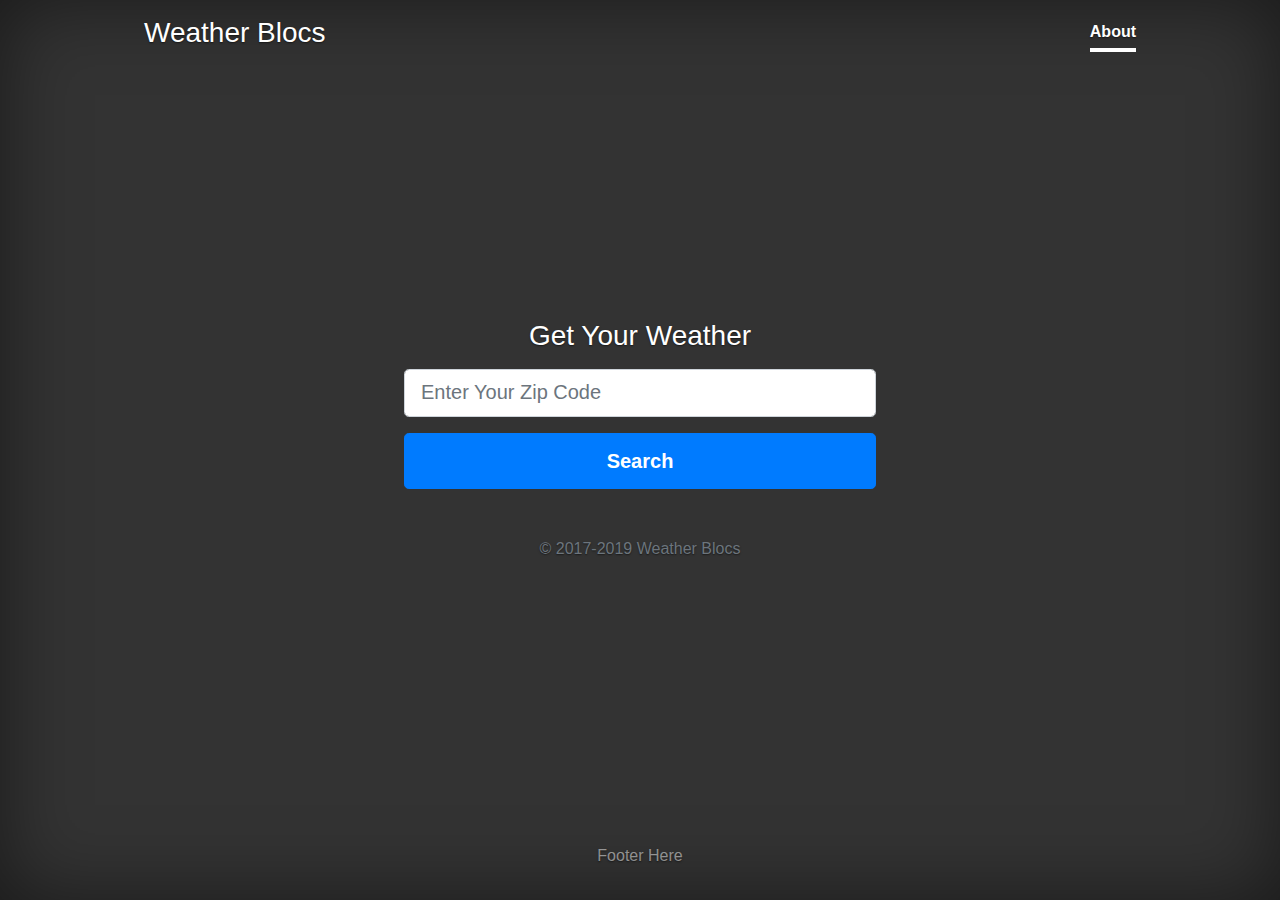
<file: index.html>
<!DOCTYPE html>
<html lang="en">
<head>
    <meta charset="UTF-8">
    <title>Title</title>
    <link rel="stylesheet" href="https://stackpath.bootstrapcdn.com/bootstrap/4.3.1/css/bootstrap.min.css"
          integrity="sha384-ggOyR0iXCbMQv3Xipma34MD+dH/1fQ784/j6cY/iJTQUOhcWr7x9JvoRxT2MZw1T" crossorigin="anonymous">
    <!-- Custom styles for this template -->
    <link href="css/cover.css" rel="stylesheet">
    <script src="js/index.js"></script>

</head>
<body class="text-center">
<div class="cover-container d-flex w-100 h-100 p-3 mx-auto flex-column">
    <header class="masthead mb-auto">
        <div class="inner">
            <h3 class="masthead-brand">Weather Blocs</h3>
            <nav class="nav nav-masthead justify-content-center">
                <a class="nav-link active" href="#">About</a>
            </nav>
        </div>
    </header>

    <main role="main" class="inner cover">
        <div class="container">
            <div class="row justify-content-md-center">
                <div class="w-50">
                    <form class="form-signin" id="mainForm">
                        <h1 class="h3 mb-3 font-weight-normal">Get Your Weather</h1>
                        <input type="text" id="inputZip" class="form-control form-control-lg mb-3" placeholder="Enter Your Zip Code" required>
                        <button class="btn btn-lg btn-primary btn-block" type="submit">Search</button>
                        <p class="mt-5 mb-3 text-muted">&copy; 2017-2019 Weather Blocs</p>
                    </form>
                </div>
            </div>
        </div>
    </main>

    <footer class="mastfoot mt-auto">
        <div class="inner">
            <p>Footer Here</p>
        </div>
    </footer>
</div>
    <script src="https://code.jquery.com/jquery-3.3.1.slim.min.js"
            integrity="sha384-q8i/X+965DzO0rT7abK41JStQIAqVgRVzpbzo5smXKp4YfRvH+8abtTE1Pi6jizo"
            crossorigin="anonymous"></script>
    <script src="https://cdnjs.cloudflare.com/ajax/libs/popper.js/1.14.7/umd/popper.min.js"
            integrity="sha384-UO2eT0CpHqdSJQ6hJty5KVphtPhzWj9WO1clHTMGa3JDZwrnQq4sF86dIHNDz0W1"
            crossorigin="anonymous"></script>
    <script src="https://stackpath.bootstrapcdn.com/bootstrap/4.3.1/js/bootstrap.min.js"
            integrity="sha384-JjSmVgyd0p3pXB1rRibZUAYoIIy6OrQ6VrjIEaFf/nJGzIxFDsf4x0xIM+B07jRM"
            crossorigin="anonymous"></script>
    <script src="js/index.js"></script>

</body>
</html>
</file>
<file: css/cover.css>
/*
 * Globals
 */
.bd-placeholder-img {
    font-size: 1.125rem;
    text-anchor: middle;
    -webkit-user-select: none;
    -moz-user-select: none;
    -ms-user-select: none;
    user-select: none;
}

@media (min-width: 768px) {
    .bd-placeholder-img-lg {
        font-size: 3.5rem;
    }
}

/* Links */
a,
a:focus,
a:hover {
    color: #fff;
}

/* Custom default button */
.btn-secondary,
.btn-secondary:hover,
.btn-secondary:focus {
    color: #333;
    text-shadow: none; /* Prevent inheritance from `body` */
    background-color: #fff;
    border: .05rem solid #fff;
}


/*
 * Base structure
 */

html,
body {
    height: 100%;
    background-color: #333;
}

body {
    display: -ms-flexbox;
    display: flex;
    color: #fff;
    text-shadow: 0 .05rem .1rem rgba(0, 0, 0, .5);
    box-shadow: inset 0 0 5rem rgba(0, 0, 0, .5);
}

.cover-container {
    max-width: 80%;
}


/*
 * Header
 */
.masthead {
    margin-bottom: 2rem;
}

.masthead-brand {
    margin-bottom: 0;
}

.nav-masthead .nav-link {
    padding: .25rem 0;
    font-weight: 700;
    color: rgba(255, 255, 255, .5);
    background-color: transparent;
    border-bottom: .25rem solid transparent;
}

.nav-masthead .nav-link:hover,
.nav-masthead .nav-link:focus {
    border-bottom-color: rgba(255, 255, 255, .25);
}

.nav-masthead .nav-link + .nav-link {
    margin-left: 1rem;
}

.nav-masthead .active {
    color: #fff;
    border-bottom-color: #fff;
}

@media (min-width: 48em) {
    .masthead-brand {
        float: left;
    }
    .nav-masthead {
        float: right;
    }
}


/*
 * Cover
 */
.cover {
    padding: 0 1.5rem;
}
.cover .btn-lg {
    padding: .75rem 1.25rem;
    font-weight: 700;
}


/*
 * Footer
 */
.mastfoot {
    color: rgba(255, 255, 255, .5);
}
</file>
